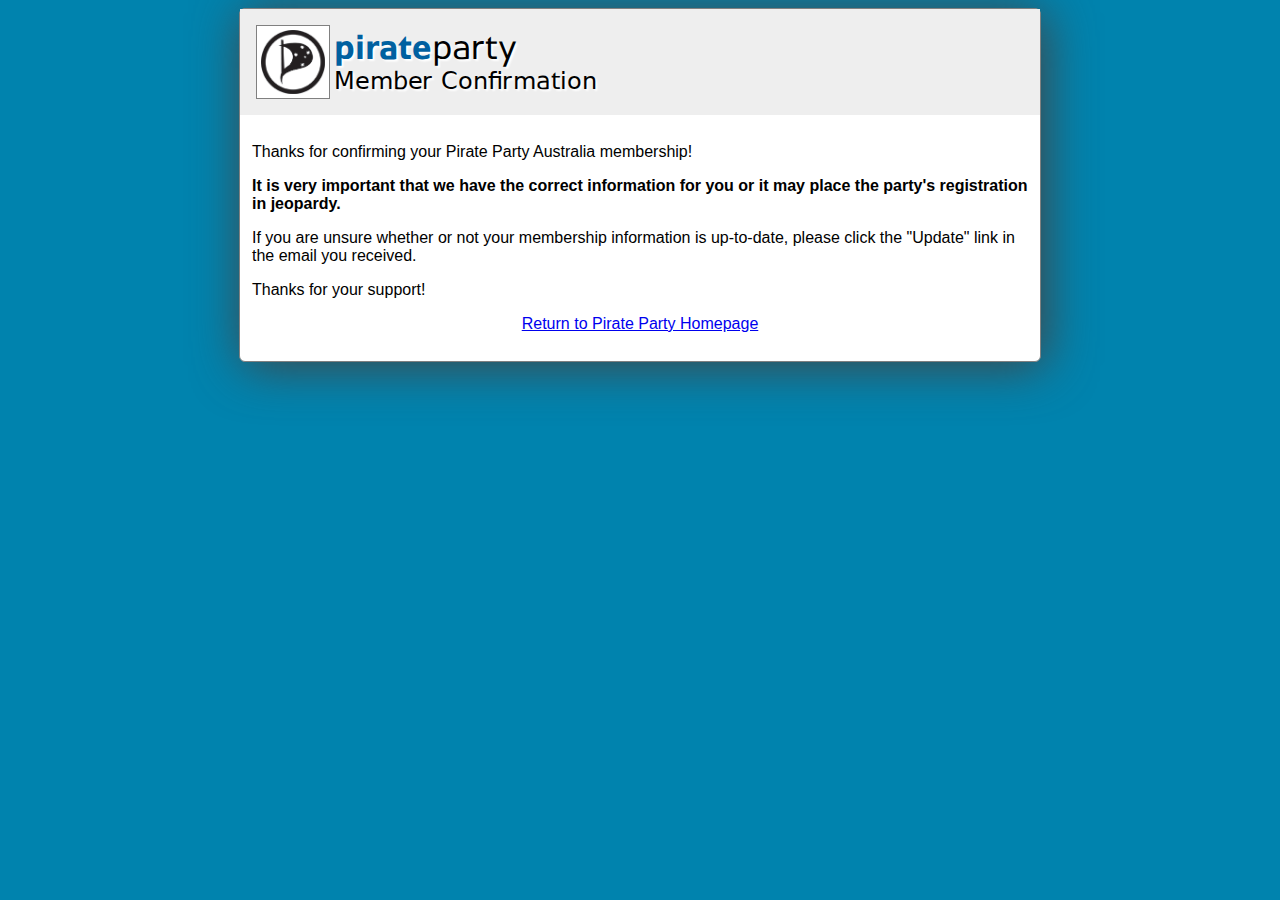
<file: client/confirm.html>
<!DOCTYPE html>
<html>
	<head>
		<meta charset="utf-8">
		<title>Pirate Party Australia - Member Resignation</title>
		<link href="/favicon.ico" rel="shortcut icon">
		<link rel="stylesheet" href="/webfonts.css" type="text/css" />
		<style>
			.pirate-text, h2 {
				font-family: 'GehenSans', Arial, sans-serif;
				font-weight: normal; 
			}
			
			.pirate-bold {
				font-family: 'GehenSansCondensed', Arial, sans-serif; 
				font-weight: bold; 
				color: rgb(0, 96, 160);
			}
			
			body {
				background-color: #0083ae;
			}
			
			#container { 
				background-color: white;
				font-family: sans-serif;
				max-width: 800px;
				margin: 0 auto;
				border: 1px solid gray;
				border-radius: 6px;
				-moz-border-radius: 6px;
				-webkit-border-radius: 6px;
				box-shadow: 4px 4px 50px #444444;
				-moz-box-shadow: 4px 4px 50px #444444;
				-webkit-box-shadow: 4px 4px 50px #444444;
			}

			#container header {
				background-color: #eee;
				/*text-align: center;*/
				padding: 16px;
				position: relative;
			}
			#container h1, #container header h2 {
				text-shadow: white 2px 2px 2px;
				margin: 0;
			}

			#container form h2 {
				text-shadow: black 1px 1px 1px;
				background-color: gray;
				color: white;
				padding: 6px;
				margin-top: 0px;
			}

			#container form h3 {
				text-shadow: white 1px 1px 1px;
				margin-left: 12px;
				margin-right: 12px;
			}
			a.home {
				color: black;
			}
			.home {
				color: inherit;
				text-decoration: none;
			}

			.home:hover {
				text-decoration: underline;
			}
			
			#container article {
				padding: 12px;
			}

			#container form {
				text-align: center;
				margin-bottom: 12px;
			}

			#container form input {
				background-color: pink;
				border: 1px outset red;
				cursor: pointer;
			}
		</style>
	</head>
	<body>
		<div id="container">
			<header>
				<a href="http://pirateparty.org.au" target="_blank"><img style="border: 1px solid gray; padding: 4px; background-color: white; vertical-align: middle" height="64" width="64" src="/logo.png"></a>
				<div class="pirate-text" style="display: inline-block; zoom:1; *display: inline; vertical-align: middle">
					<a class="home" href="http://pirateparty.org.au" target="_blank">
						<h1>
							<span class="pirate-bold">pirate</span><span class="pirate-text">party</span>
						</h1>
					</a>
					<h2>Member Confirmation</h2>
				</div>
			</header>
			<article>
				<p>Thanks for confirming your Pirate Party Australia membership!</p>
				<p><strong>It is very important that we have the correct information for you or it may place the party's registration in jeopardy.</strong></p>
				<p>If you are unsure whether or not your membership information is up-to-date, please click the "Update" link in the email you received.</p>
				<p>Thanks for your support!</p>
				<p style="text-align: center"><a href="http://pirateparty.org.au">Return to Pirate Party Homepage</a></p>
			</article>
		</div>
	</body>
</html>
</file>
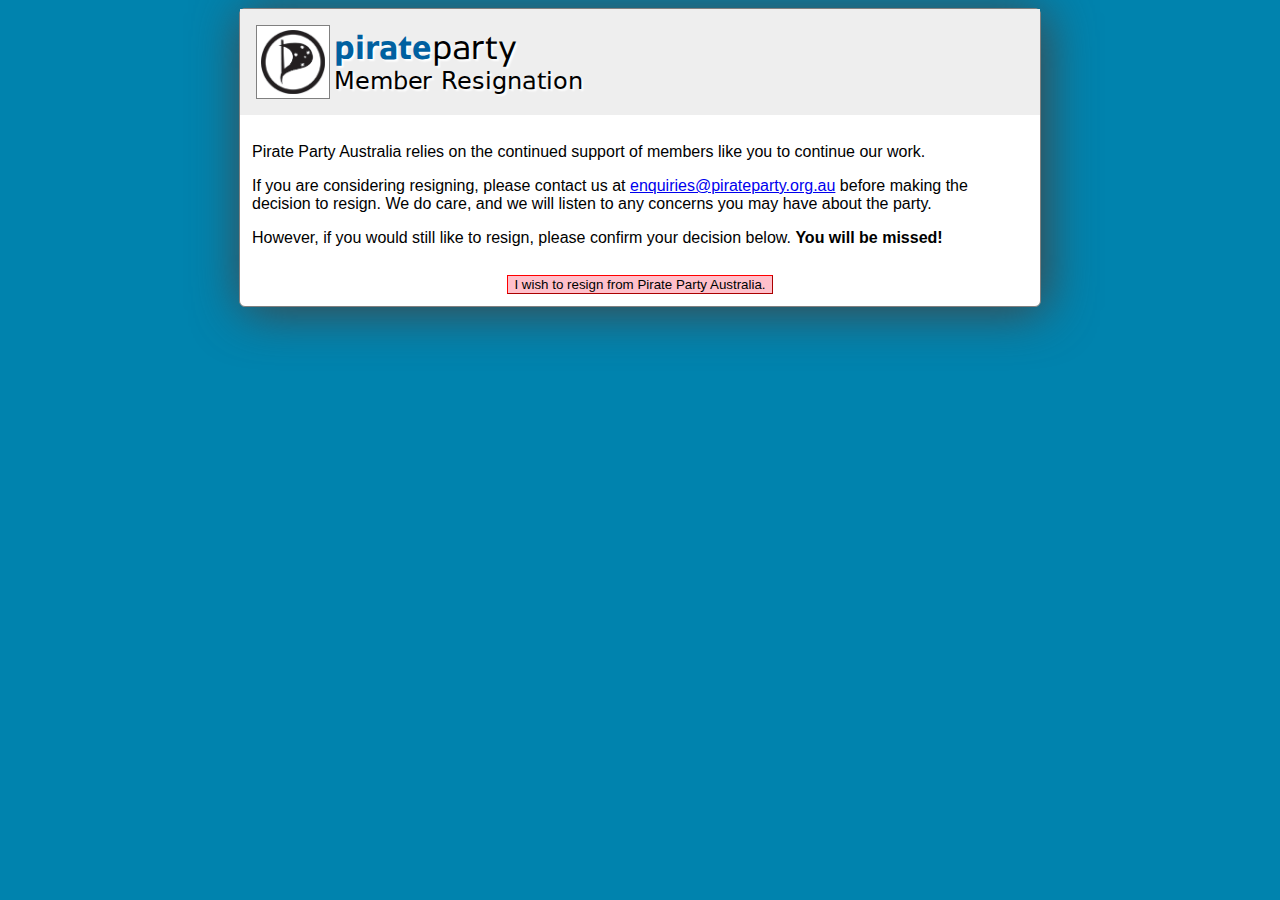
<file: client/resign.html>
<!DOCTYPE html>
<html>
	<head>
		<meta charset="utf-8">
		<title>Pirate Party Australia - Member Resignation</title>
		<link href="/favicon.ico" rel="shortcut icon">
		<link rel="stylesheet" href="/webfonts.css" type="text/css" />
		<style>
			.pirate-text, h2 {
				font-family: 'GehenSans', Arial, sans-serif;
				font-weight: normal; 
			}
			
			.pirate-bold {
				font-family: 'GehenSansCondensed', Arial, sans-serif; 
				font-weight: bold; 
				color: rgb(0, 96, 160);
			}
			
			body {
				background-color: #0083ae;
			}
			
			#container { 
				background-color: white;
				font-family: sans-serif;
				max-width: 800px;
				margin: 0 auto;
				border: 1px solid gray;
				border-radius: 6px;
				-moz-border-radius: 6px;
				-webkit-border-radius: 6px;
				box-shadow: 4px 4px 50px #444444;
				-moz-box-shadow: 4px 4px 50px #444444;
				-webkit-box-shadow: 4px 4px 50px #444444;
			}

			#container header {
				background-color: #eee;
				/*text-align: center;*/
				padding: 16px;
				position: relative;
			}
			#container h1, #container header h2 {
				text-shadow: white 2px 2px 2px;
				margin: 0;
			}

			#container form h2 {
				text-shadow: black 1px 1px 1px;
				background-color: gray;
				color: white;
				padding: 6px;
				margin-top: 0px;
			}

			#container form h3 {
				text-shadow: white 1px 1px 1px;
				margin-left: 12px;
				margin-right: 12px;
			}
			a.home {
				color: black;
			}
			.home {
				color: inherit;
				text-decoration: none;
			}

			.home:hover {
				text-decoration: underline;
			}
			
			#container article {
				padding: 12px;
			}

			#container form {
				text-align: center;
				margin-bottom: 12px;
			}

			#container form input {
				background-color: pink;
				border: 1px outset red;
				cursor: pointer;
			}
		</style>
	</head>
	<body>
		<div id="container">
			<header>
				<a href="http://pirateparty.org.au" target="_blank"><img style="border: 1px solid gray; padding: 4px; background-color: white; vertical-align: middle" height="64" width="64" src="/logo.png"></a>
				<div class="pirate-text" style="display: inline-block; zoom:1; *display: inline; vertical-align: middle">
					<a class="home" href="http://pirateparty.org.au" target="_blank">
						<h1>
							<span class="pirate-bold">pirate</span><span class="pirate-text">party</span>
						</h1>
					</a>
					<h2>Member Resignation</h2>
				</div>
			</header>
			<article>
				<p>Pirate Party Australia relies on the continued support of members like you to continue our work.</p>
				<p>If you are considering resigning, please contact us at <a href="mailto:enquiries@pirateparty.org.au">enquiries@pirateparty.org.au</a> before making the decision to resign. We do care, and we will listen to any concerns you may have about the party.</p>
				<p>However, if you would still like to resign, please confirm your decision below. <strong>You will be missed!</strong></p>
			</article>
			<form method="post">
				<input type="submit" value="I wish to resign from Pirate Party Australia.">
			</form>
		</div>
	</body>
</html>
</file>
<file: webfonts.css>
@font-face {
    font-family: 'GehenSansMono';
    src: url('GehenSansMono-Programmer.eot');
    src: url('GehenSansMono-Programmer.eot?#iefix') format('embedded-opentype'),
         url('GehenSansMono-Programmer.woff') format('woff'),
         url('GehenSansMono-Programmer.ttf') format('truetype'),
         url('GehenSansMono-Programmer.svg#GehenSansMono') format('svg');
    font-weight: normal;
    font-style: normal;
}

@font-face {
    font-family: 'GehenSansCondensed';
    src: url('GehenSansCondensed-Bold.eot');
    src: url('GehenSansCondensed-Bold.eot?#iefix') format('embedded-opentype'),
         url('GehenSansCondensed-Bold.woff') format('woff'),
         url('GehenSansCondensed-Bold.ttf') format('truetype'),
         url('GehenSansCondensed-Bold.svg#GehenSansCondensed') format('svg');
    font-weight: bold;
    font-style: normal;
}

@font-face {
    font-family: 'GehenSansCondensed';
    src: url('GehenSansCondensed.eot');
    src: url('GehenSansCondensed.eot?#iefix') format('embedded-opentype'),
         url('GehenSansCondensed.woff') format('woff'),
         url('GehenSansCondensed.ttf') format('truetype'),
         url('GehenSansCondensed.svg#GehenSansCondensed') format('svg');
    font-weight: normal;
    font-style: normal;
}

@font-face {
    font-family: 'GehenSans';
    src: url('GehenSansCondensed-Bold.eot');
    src: url('GehenSansCondensed-Bold.eot?#iefix') format('embedded-opentype'),
         url('GehenSansCondensed-Bold.woff') format('woff'),
         url('GehenSansCondensed-Bold.ttf') format('truetype'),
         url('GehenSansCondensed-Bold.svg#GehenSansCondensed') format('svg');
    font-weight: bold;
    font-style: normal;
}

@font-face {
    font-family: 'GehenSans';
    src: url('GehenSans.eot');
    src: url('GehenSans.eot?#iefix') format('embedded-opentype'),
         url('GehenSans.woff') format('woff'),
         url('GehenSans.ttf') format('truetype'),
         url('GehenSans.svg#GehenSans') format('svg');
    font-weight: normal;
    font-style: normal;
}
</file>
